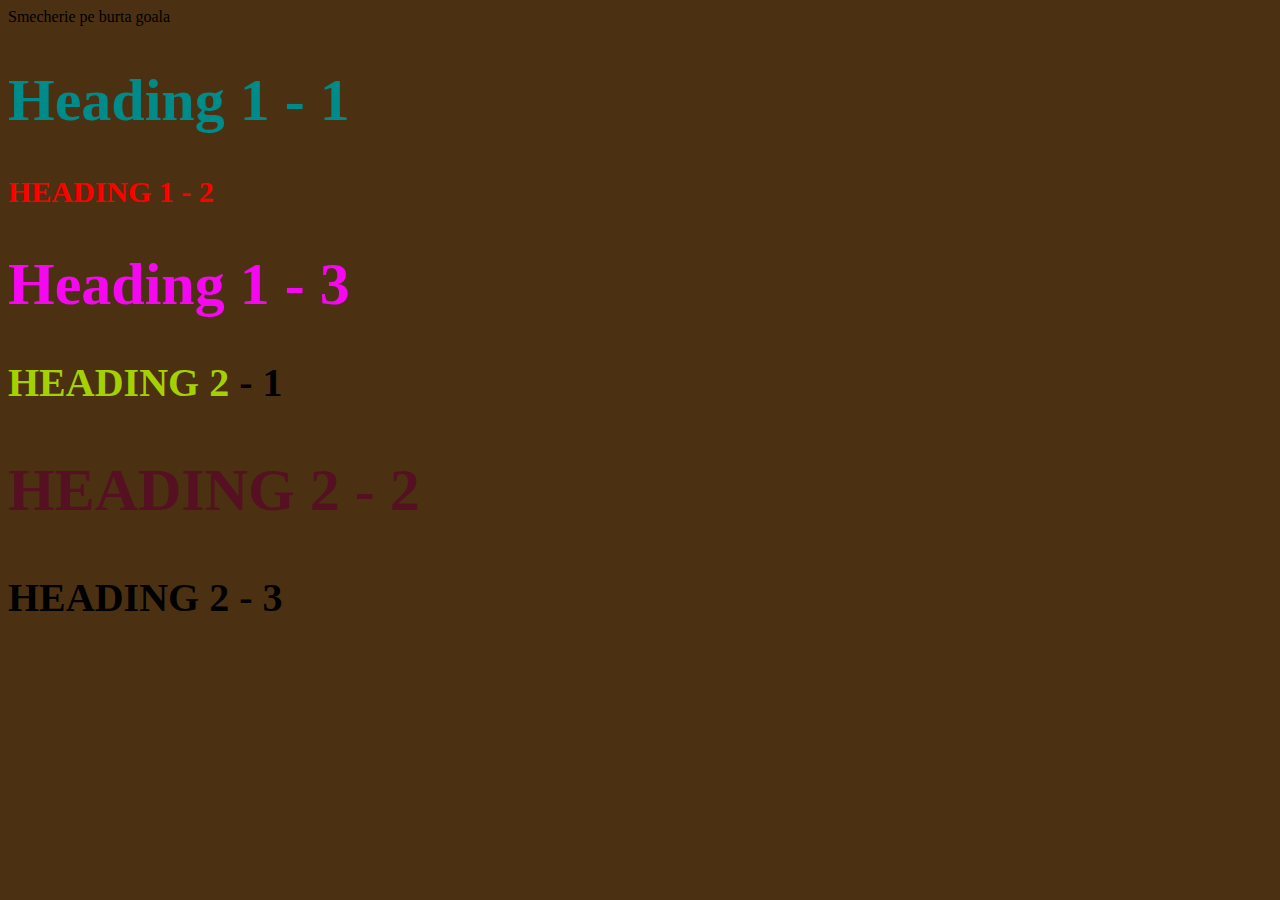
<file: style-test.html>
<!DOCTYPE html>
<html>
    <head>
        <title>Style Test</title>
        <link rel="stylesheet" type="text/css" href="css/test.css">
    </head>
    <body>
        <span>Smecherie pe burta goala</span>
        <h1 class="big" style="color:darkcyan;">Heading 1 - 1</h1>
        <h1 class= "uppercase" style="font-size: 30px; color:#ff0000;">Heading 1 - 2</h1>
        <h1 class="big" style="color:#f508f1;">Heading 1 - 3</h1>   
        <h2 class= "uppercase"><span>Heading 2 </span>- 1</h2>
        <h2 class="big uppercase">Heading 2 - 2</h2>
        <h2 class= "uppercase" >Heading 2 - 3</h2>

    </body>
</html>
</file>
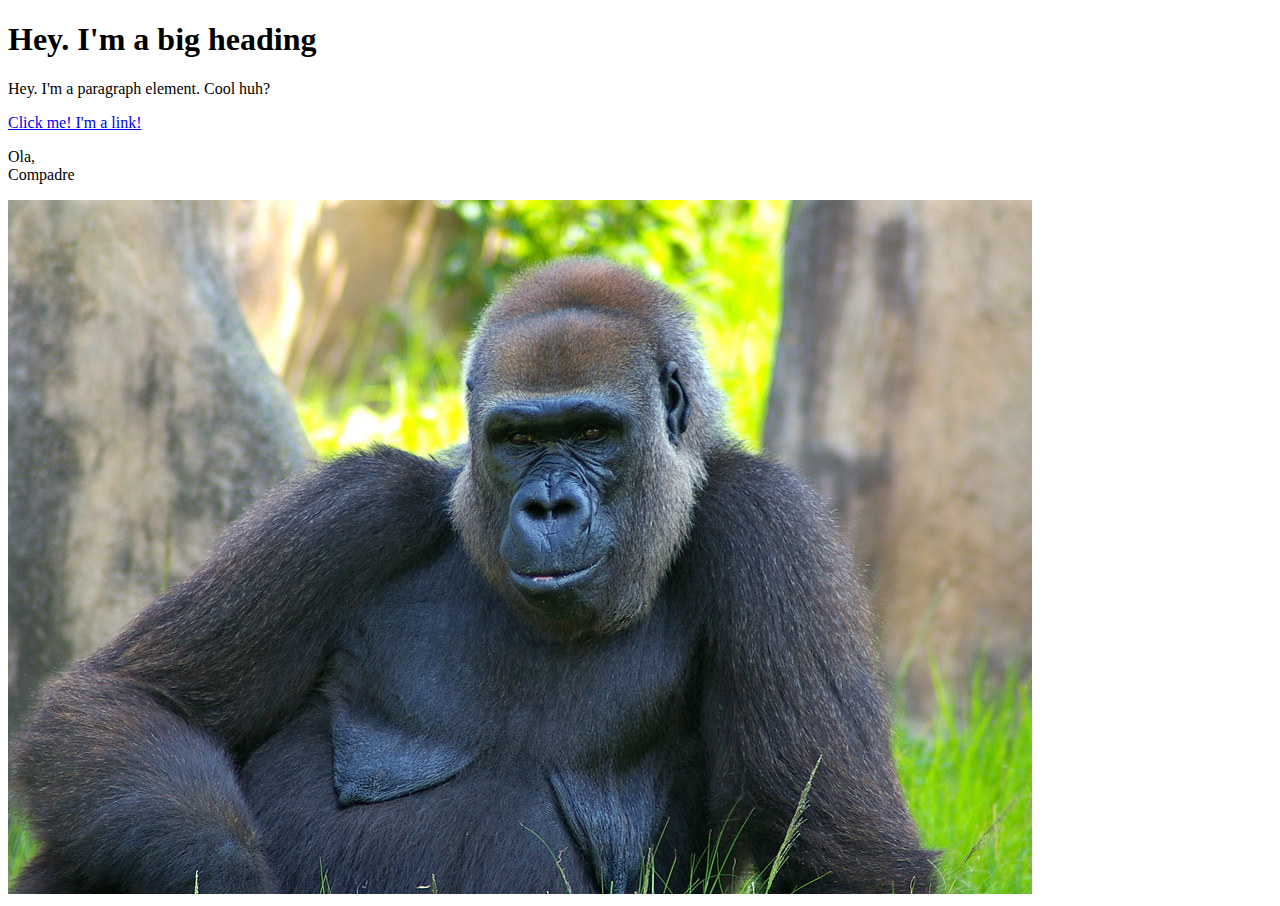
<file: test.html>
<!DOCTYPE html>
<html>
    <head>
        <title> Test page</title>
    </head>
    <body>
        <h1>Hey. I'm a big heading</h1>
        <p>Hey. I'm a paragraph element. Cool huh?</p>
        <a href="https://google.com" target="_blank" title="Let's go to Google">Click me! I'm a link!</a>
        <p>Ola,<br> Compadre
        </p>
        <img src="imagini/gorila.jpeg">
    </body>
</html>
</file>
<file: css/test.css>
body{
    background-color: rgb(75, 49, 18) ;
}
h2{
font-size: 40px;
color:rgb(0, 0, 0);
}
.big{
font-size: 60px;
}
.uppercase{
text-transform: uppercase;
}
.uppercase.big{
color: #570926c9;
}
h2 span{
color: #bfff00c9;
}
</file>
